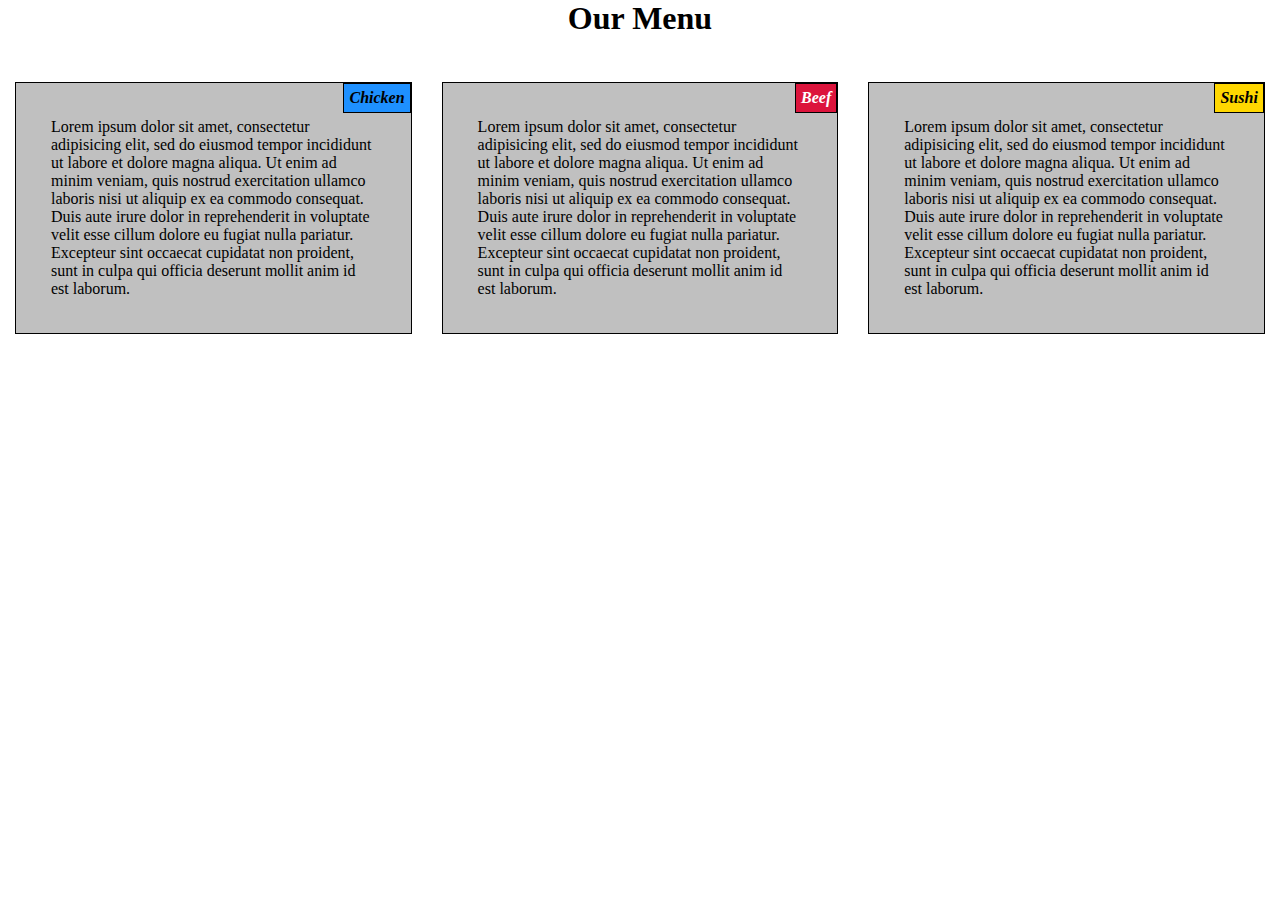
<file: module2-solution/index.html>
<!DOCTYPE html>
<html>
<head>
	<meta charset="utf-8">
	<meta name="viewport" content="width=device-width, initial-scale=1">
	<title>Assignment Solution to Module 2</title>
	<link rel="stylesheet" type="text/css" href="css.css">
</head>
<body>
<h1>Our Menu</h1>

<section  class="col-lg-4 col-md-6">
	<div class="container">
	<p id="p1" >Chicken</p>
	<div class="contained">
		
	 Lorem ipsum dolor sit amet, consectetur adipisicing elit, sed do eiusmod
	 tempor incididunt ut labore et dolore magna aliqua. Ut enim ad minim veniam,
	 quis nostrud exercitation ullamco laboris nisi ut aliquip ex ea commodo
	 consequat. Duis aute irure dolor in reprehenderit in voluptate velit esse
	 cillum dolore eu fugiat nulla pariatur. Excepteur sint occaecat cupidatat non
	 proident, sunt in culpa qui officia deserunt mollit anim id est laborum.
	</div>
    </div>
</section>

<section class="col-lg-4 col-md-6">
	<div class="container">
	<p id="p2" >Beef</p>
	<div class="contained">
		
	 Lorem ipsum dolor sit amet, consectetur adipisicing elit, sed do eiusmod
	 tempor incididunt ut labore et dolore magna aliqua. Ut enim ad minim veniam,
	 quis nostrud exercitation ullamco laboris nisi ut aliquip ex ea commodo
	 consequat. Duis aute irure dolor in reprehenderit in voluptate velit esse
	 cillum dolore eu fugiat nulla pariatur. Excepteur sint occaecat cupidatat non
	 proident, sunt in culpa qui officia deserunt mollit anim id est laborum.
	</div>
    </div>
</section>

<section class="col-lg-4 col-md-12">
   <div class="container">
	<p id="p3">Sushi</p>
	<div class="contained">
	 Lorem ipsum dolor sit amet, consectetur adipisicing elit, sed do eiusmod
	 tempor incididunt ut labore et dolore magna aliqua. Ut enim ad minim veniam,
	 quis nostrud exercitation ullamco laboris nisi ut aliquip ex ea commodo
	 consequat. Duis aute irure dolor in reprehenderit in voluptate velit esse
	 cillum dolore eu fugiat nulla pariatur. Excepteur sint occaecat cupidatat non
	 proident, sunt in culpa qui officia deserunt mollit anim id est laborum.
	</div>
   </div>
</section>

</body>
</html>
</file>
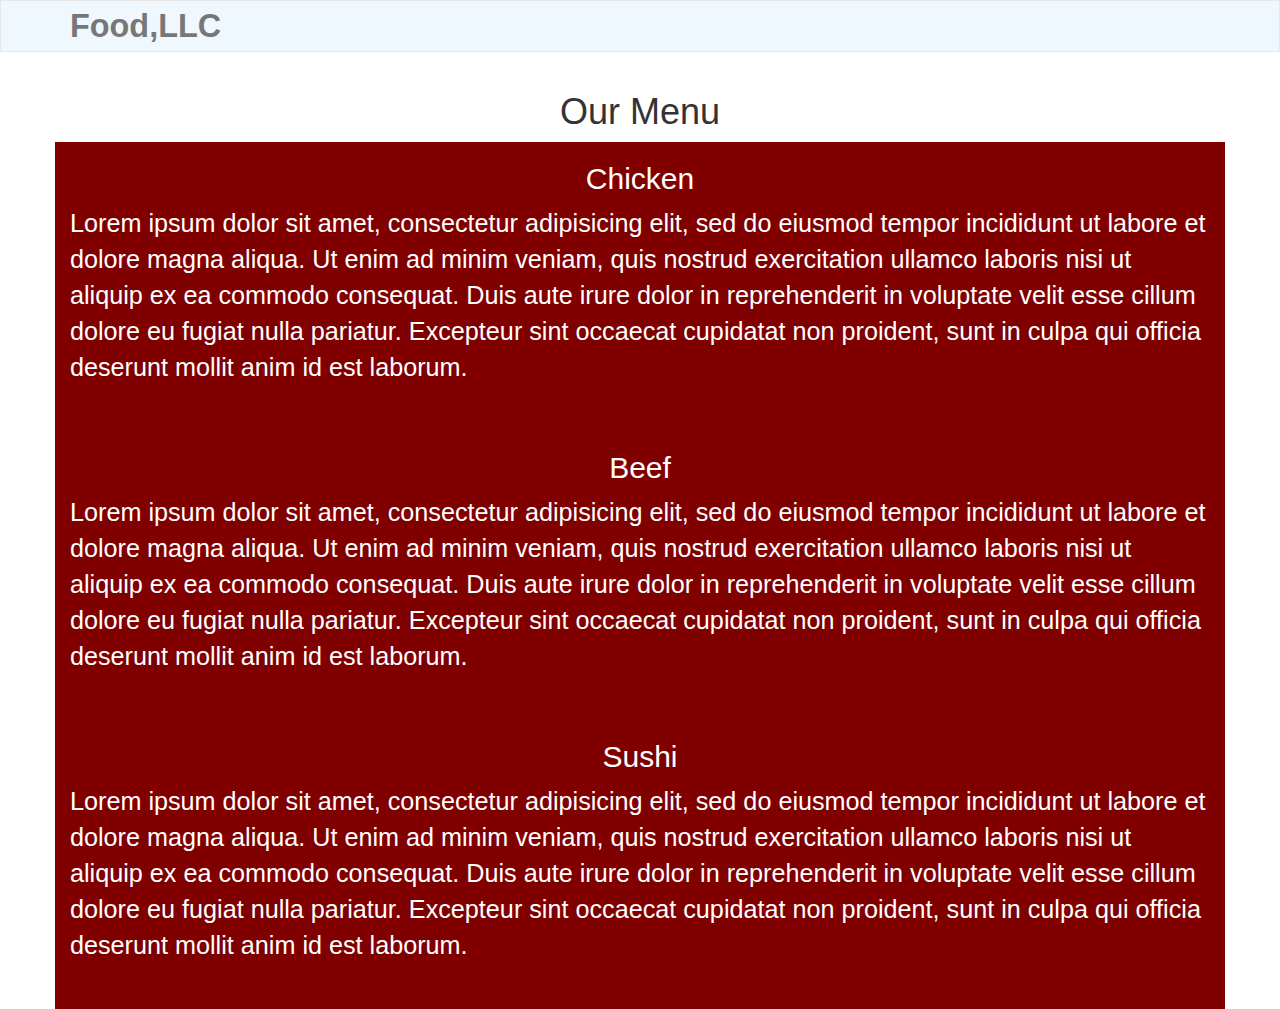
<file: module3-solution/index.html>
<!DOCTYPE html>
<html>
<head>
	<meta charset="utf-8">
	<meta name="viewport" content="width=device-width, initial-scale=1">
	<title>Assignment Solution to Module 3</title>
	<link rel="stylesheet" href="bootstrap-3.3.7-dist/css/bootstrap.min.css">
	<link rel="stylesheet" type="text/css" href="styles.css">
</head>
<body>
	<header>
		<nav class="navbar navbar-default ">
			<div class="container">
				 <div class="navbar-header">
					<div class="navbar-brand pull-left">
						<p> Food,LLC</p>
					</div>
		            
		            <button type="button" class="navbar-toggle collapsed" data-toggle="collapse" data-target="#collapsable-nav" aria-expanded="false">
                             <span class="sr-only">Toggle navigation</span>
                             <span class="icon-bar"></span>
                             <span class="icon-bar"></span>
                             <span class="icon-bar"></span>
                    </button>
		         </div>  
		    </div> <!--end of container-->
		         <div class="visible-xs"> 
                         <div id="collapsable-nav" class="collapse navbar-collapse ">
			                 <ul id="nav-list" class="nav navbar-nav navbar-right">
                                 <li><a href="#">Chicken</a></li><hr class="line">
                                 <li><a href="#">Beef</a></li><hr class="line">
                                 <li><a href="#">Sushi</a></li>
                             </ul>
                         </div>
                 </div><!--end of visiblexs-->


        </nav>
	</header>

	<div class="container">
		<h1 class="text-center">Our Menu</h1>
		<div class="row" id="main-content">
			<section class="col-xs-12">
				<h2 class="text-center">Chicken</h2>
				<p>Lorem ipsum dolor sit amet, consectetur adipisicing elit, sed do eiusmod
				tempor incididunt ut labore et dolore magna aliqua. Ut enim ad minim veniam,
				quis nostrud exercitation ullamco laboris nisi ut aliquip ex ea commodo
				consequat. Duis aute irure dolor in reprehenderit in voluptate velit esse
				cillum dolore eu fugiat nulla pariatur. Excepteur sint occaecat cupidatat non
				proident, sunt in culpa qui officia deserunt mollit anim id est laborum.</p>
				<br>
				<h2 class="text-center">Beef</h2>
				<p>Lorem ipsum dolor sit amet, consectetur adipisicing elit, sed do eiusmod
				tempor incididunt ut labore et dolore magna aliqua. Ut enim ad minim veniam,
				quis nostrud exercitation ullamco laboris nisi ut aliquip ex ea commodo
				consequat. Duis aute irure dolor in reprehenderit in voluptate velit esse
				cillum dolore eu fugiat nulla pariatur. Excepteur sint occaecat cupidatat non
				proident, sunt in culpa qui officia deserunt mollit anim id est laborum.</p>
				<br>
				<h2 class="text-center">Sushi</h2>
				<p>Lorem ipsum dolor sit amet, consectetur adipisicing elit, sed do eiusmod
				tempor incididunt ut labore et dolore magna aliqua. Ut enim ad minim veniam,
				quis nostrud exercitation ullamco laboris nisi ut aliquip ex ea commodo
				consequat. Duis aute irure dolor in reprehenderit in voluptate velit esse
				cillum dolore eu fugiat nulla pariatur. Excepteur sint occaecat cupidatat non
				proident, sunt in culpa qui officia deserunt mollit anim id est laborum.</p>
				<br>
			</section>
		</div>
	</div>



  <script src="bootstrap-3.3.7-dist/js/jquery.min.js"></script>
  <script src="bootstrap-3.3.7-dist/js/bootstrap.min.js"></script>
</body>
</html>
</file>
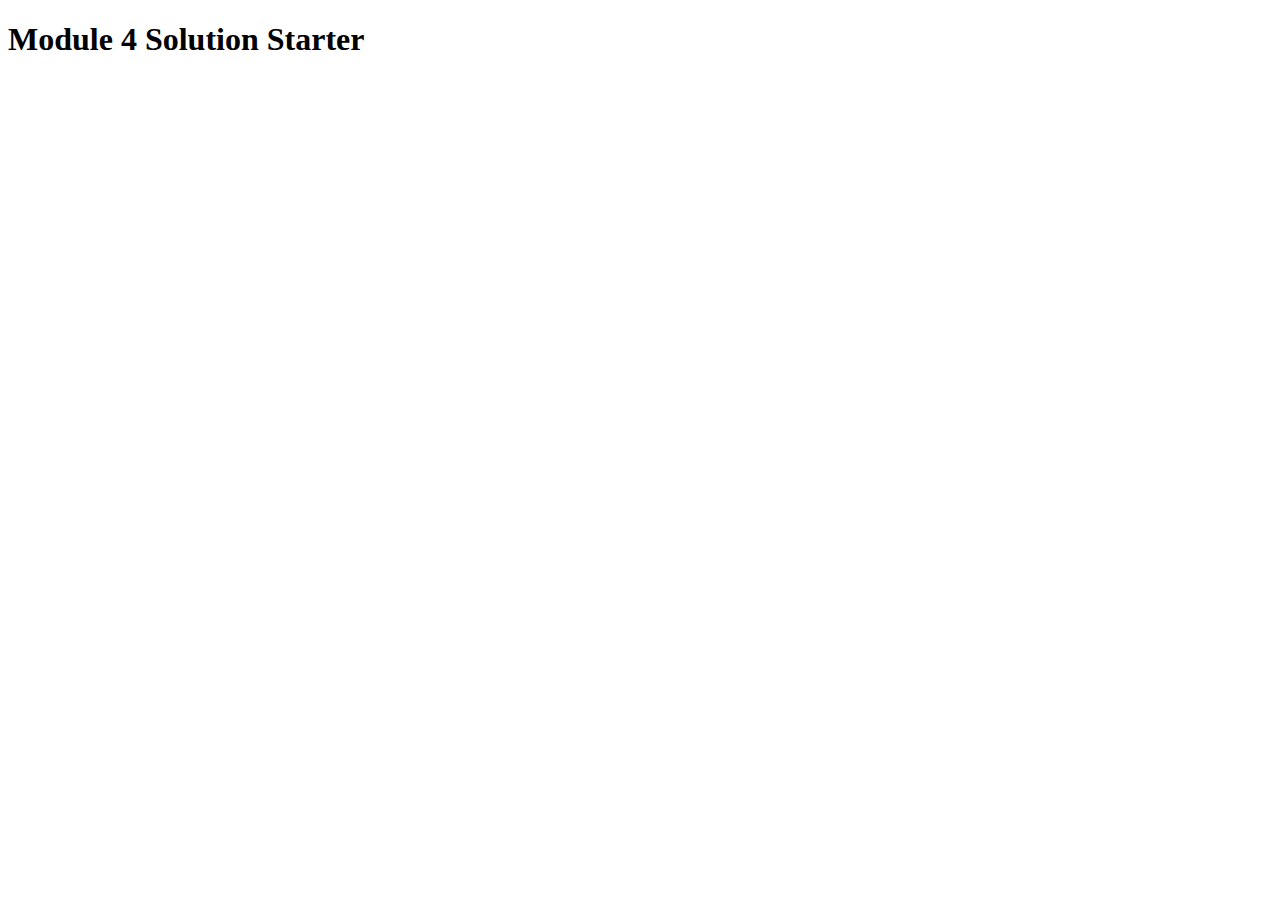
<file: module4-solution/index.html>
<!DOCTYPE html>
<html>
<head>
  <meta charset="utf-8">
  <title>Module 4 Solution Starter</title>
  <script>
    var names = []; // DO NOT REMOVE
  </script>
  <script src="SpeakHello.js"></script>
  <script src="SpeakGoodBye.js"></script>
  <script src="script.js"></script>
</head>
<body>
  <h1>Module 4 Solution Starter</h1>
</body>
</html>
</file>
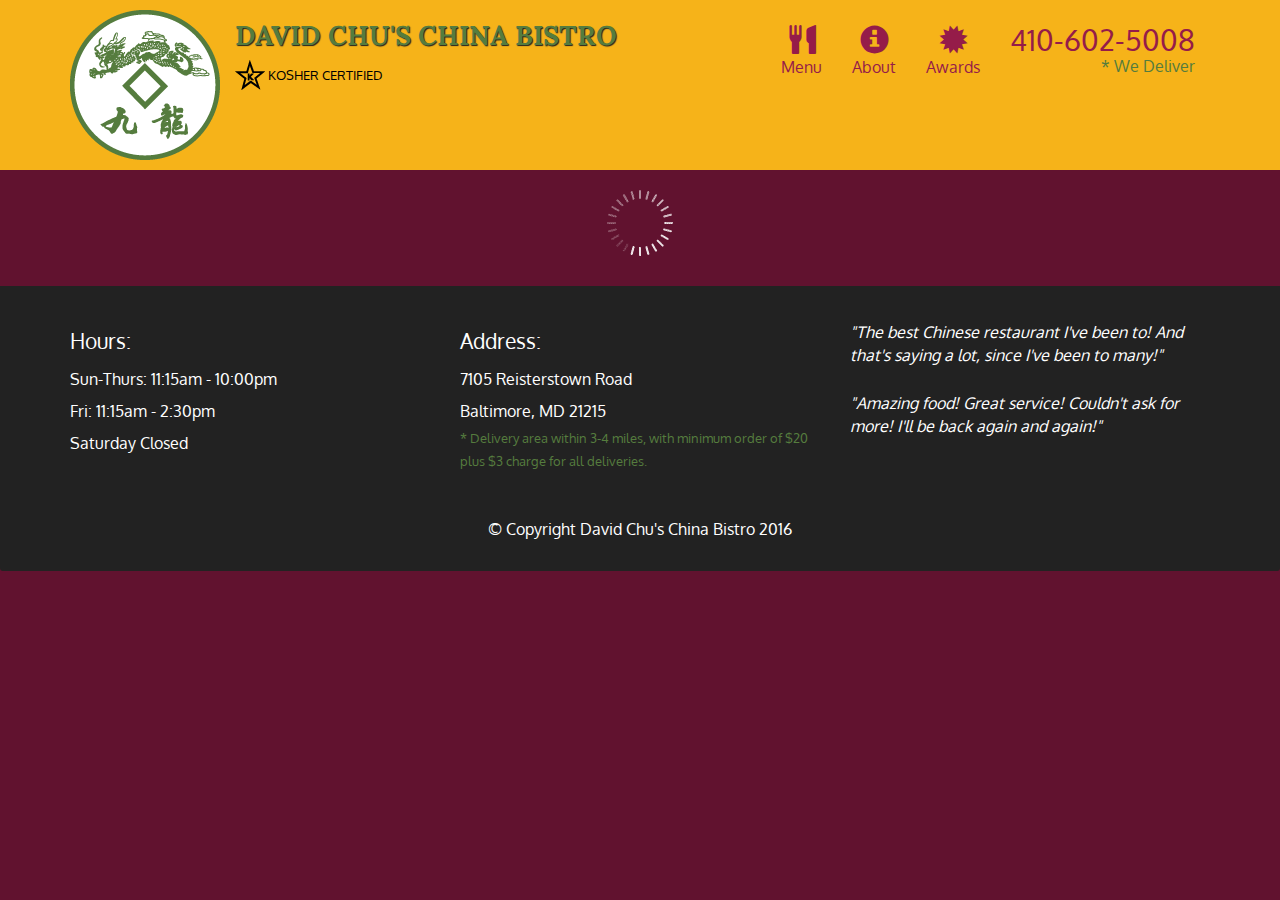
<file: module5-solution/index.html>
<!doctype html>
<html lang="en">
  <head>
    <meta charset="utf-8">
    <meta http-equiv="X-UA-Compatible" content="IE=edge">
    <meta name="viewport" content="width=device-width, initial-scale=1">
    <title>David Chu's China Bistro</title>
    <link rel="stylesheet" href="css/bootstrap.min.css">
    <link rel="stylesheet" href="css/styles.css">
    <link href='https://fonts.googleapis.com/css?family=Oxygen:400,300,700' rel='stylesheet' type='text/css'>
    <link href='https://fonts.googleapis.com/css?family=Lora' rel='stylesheet' type='text/css'>
  </head>
<body>
  <header>
    <nav id="header-nav" class="navbar navbar-default">
      <div class="container">
        <div class="navbar-header">
          <a href="index.html" class="pull-left visible-md visible-lg">
            <div id="logo-img" alt="Logo image"></div>
          </a>

          <div class="navbar-brand">
            <a href="index.html"><h1>David Chu's China Bistro</h1></a>
            <p>
              <img src="images/star-k-logo.png" alt="Kosher certification">
              <span>Kosher Certified</span>
            </p>
          </div>

          <button id="navbarToggle" type="button" class="navbar-toggle collapsed" data-toggle="collapse" data-target="#collapsable-nav" aria-expanded="false">
            <span class="sr-only">Toggle navigation</span>
            <span class="icon-bar"></span>
            <span class="icon-bar"></span>
            <span class="icon-bar"></span>
          </button>
        </div>
        
        <div id="collapsable-nav" class="collapse navbar-collapse">
           <ul id="nav-list" class="nav navbar-nav navbar-right">
            <li id="navHomeButton" class="visible-xs active">
              <a href="index.html">
                <span class="glyphicon glyphicon-home"></span> Home</a>
            </li>
            <li id="navMenuButton">
              <a href="#" onclick="$dc.loadMenuCategories();">
                <span class="glyphicon glyphicon-cutlery"></span><br class="hidden-xs"> Menu</a>
            </li>
            <li>
              <a href="#">
                <span class="glyphicon glyphicon-info-sign"></span><br class="hidden-xs"> About</a>
            </li>
            <li>
              <a href="#">
                <span class="glyphicon glyphicon-certificate"></span><br class="hidden-xs"> Awards</a>
            </li>
            <li id="phone" class="hidden-xs">
              <a href="tel:410-602-5008">
                <span>410-602-5008</span></a><div>* We Deliver</div>
            </li>
          </ul><!-- #nav-list -->
        </div><!-- .collapse .navbar-collapse -->
      </div><!-- .container -->
    </nav><!-- #header-nav -->
  </header>

  <div id="call-btn" class="visible-xs">
    <a class="btn" href="tel:410-602-5008">
    <span class="glyphicon glyphicon-earphone"></span>
    410-602-5008
    </a>
  </div>
  <div id="xs-deliver" class="text-center visible-xs">* We Deliver</div>

  <div id="main-content" class="container"></div>

  <footer class="panel-footer">
    <div class="container">
      <div class="row">
        <section id="hours" class="col-sm-4">
          <span>Hours:</span><br>
          Sun-Thurs: 11:15am - 10:00pm<br>
          Fri: 11:15am - 2:30pm<br>
          Saturday Closed
          <hr class="visible-xs">
        </section>
        <section id="address" class="col-sm-4">
          <span>Address:</span><br>
          7105 Reisterstown Road<br>
          Baltimore, MD 21215
          <p>* Delivery area within 3-4 miles, with minimum order of $20 plus $3 charge for all deliveries.</p>
          <hr class="visible-xs">
        </section>
        <section id="testimonials" class="col-sm-4">
          <p>"The best Chinese restaurant I've been to! And that's saying a lot, since I've been to many!"</p>
          <p>"Amazing food! Great service! Couldn't ask for more! I'll be back again and again!"</p>
        </section>
      </div>
      <div class="text-center">&copy; Copyright David Chu's China Bistro 2016</div>
    </div>
  </footer>

  <!-- jQuery (Bootstrap JS plugins depend on it) -->
  <script src="js/jquery-2.1.4.min.js"></script>
  <script src="js/bootstrap.min.js"></script>
  <script src="js/ajax-utils.js"></script>
  <script src="js/script.js"></script>
</body>
</html>
</file>
<file: module2-solution/css.css>
*{
	box-sizing: border-box;
	margin: 0px;
	padding: 0px;
}
@media (min-width: 992px) {
	.col-lg-1, .col-lg-2, .col-lg-3, .col-lg-4, .col-lg-5, .col-lg-6, .col-lg-7, .col-lg-8, .col-lg-9, .col-lg-10, .col-lg-11, .col-lg-12 {
    float: left;
  }
  
  .col-lg-1 {
    width: 8.33%;
  }
  .col-lg-2 {
    width: 16.66%;
  }
  .col-lg-3 {
    width: 25%;
  }
  .col-lg-4 {
    width: 33.33%;
  }
  .col-lg-5 {
    width: 41.66%;
  }
  .col-lg-6 {
    width: 50%;
  }
  .col-lg-7 {
    width: 58.33%;
  }
  .col-lg-8 {
    width: 66.66%;
  }
  .col-lg-9 {
    width: 74.99%;
  }
  .col-lg-10 {
    width: 83.33%;
  }
  .col-lg-11 {
    width: 91.66%;
  }
  .col-lg-12 {
    width: 100%;
  }
}

@media (min-width: 768px) and (max-width: 991px) {
  .col-md-1, .col-md-2, .col-md-3, .col-md-4, .col-md-5, .col-md-6, .col-md-7, .col-md-8, .col-md-9, .col-md-10, .col-md-11, .col-md-12 {
    float: left;
  }
  .col-md-1 {
    width: 8.33%;
  }
  .col-md-2 {
    width: 16.66%;
  }
  .col-md-3 {
    width: 25%;
  }
  .col-md-4 {
    width: 33.33%;
  }
  .col-md-5 {
    width: 41.66%;
  }
  .col-md-6 {
    width: 50%;
  }
  .col-md-7 {
    width: 58.33%;
  }
  .col-md-8 {
    width: 66.66%;
  }
  .col-md-9 {
    width: 74.99%;
  }
  .col-md-10 {
    width: 83.33%;
  }
  .col-md-11 {
    width: 91.66%;
  }
  .col-md-12 {
    width: 100%;
  }
}

h1{
	text-align: center;
	margin-bottom: 30px;
}
.container{

	background-color: silver;
	margin: 15px;
	border: 1px solid black;

}

.contained{
	padding: 35px;
}


 p{
 	text-align: center;
 	font-weight: bold;
  	margin-top: 0px;
 	margin-right: 0px;
 	border: 1px solid black;
 	width: auto;
 	height: auto;
 	float: right;
 	padding: 5px;
 	font-style: italic;
 }
 #p1{
 	
 	background-color: dodgerblue;
 }

 #p2{
 	
 	background-color: crimson;
 	color: white;
 }

 #p3{
 	
 	background-color: gold;
 }
</file>
<file: module3-solution/styles.css>
/*navbar*/
.navbar{
	border-radius: 0;
	background-color: aliceblue;
}

div > p {
	font-weight: bold;
	font-size: 1.8em;
}

.line{
	margin: 0;
}

#collapsable-nav{
	background-color: burlywood;
    text-align: center;
    color: black;
    font-size: 1.5em;
}

/* main content*/
#main-content{
	background-color: maroon;
	color: white;
	font-size: 1.8em;
}
</file>
<file: module5-solution/css/styles.css>
body {
  font-size: 16px;
  color: #fff;
  background-color: #61122f;
  font-family: 'Oxygen', sans-serif;
}

/** HEADER **/
#header-nav {
  background-color: #f6b319;
  border-radius: 0;
  border: 0;
}

#logo-img {
  background: url('../images/restaurant-logo_large.png') no-repeat;
  width: 150px;
  height: 150px;
  margin: 10px 15px 10px 0;
}

.navbar-brand {
  padding-top: 25px;
}
.navbar-brand h1 { /* Restaurant name */
  font-family: 'Lora', serif;
  color: #557c3e;
  font-size: 1.5em;
  text-transform: uppercase;
  font-weight: bold;
  text-shadow: 1px 1px 1px #222;
  margin-top: 0;
  margin-bottom: 0;
  line-height: .75;
}
.navbar-brand a:hover, .navbar-brand a:focus {
  text-decoration: none;
}
.navbar-brand p { /* Kosher cert */
  color: #000;
  text-transform: uppercase;
  font-size: .7em;
  margin-top: 15px;
}
.navbar-brand p span { /* Star-K */
  vertical-align: middle;
}

#nav-list {
  margin-top: 10px;
}
#nav-list a {
  color: #951C49;
  text-align: center;
}
#nav-list a:hover {
  background: #E7E7E7;
}
#nav-list a span {
  font-size: 1.8em;
}

#phone {
  margin-top: 5px;
}
#phone a { /* Phone number */
  text-align: right;
  padding-bottom: 0;
}
#phone div { /* We Deliver */
  color: #557c3e;
  text-align: right;
  padding-right: 15px;
}

.navbar-header button.navbar-toggle, .navbar-header .icon-bar {
  border: 1px solid #61122f;
}
.navbar-header button.navbar-toggle {
  clear: both;
  margin-top: -30px;
}
/* END HEADER */

/* FOOTER */
.panel-footer {
  margin-top: 30px;
  padding-top: 35px;
  padding-bottom: 30px;
  background-color: #222;
  border-top: 0;
}
.panel-footer div.row {
  margin-bottom: 35px;
}
#hours, #address {
  line-height: 2;
}
#hours > span, #address > span {
  font-size: 1.3em;
}
#address p {
  color: #557c3e;
  font-size: .8em;
  line-height: 1.8;
}
#testimonials {
  font-style: italic;
}
#testimonials p:nth-child(2) {
  margin-top: 25px;
}
/* END FOOTER */



/* HOME PAGE */
.container .jumbotron {
  box-shadow: 0 0 50px #3F0C1F;
  border: 2px solid #3F0C1F;
}

#menu-tile, #specials-tile, #map-tile {
  height: 250px;
  width: 100%;
  margin-bottom: 15px;
  position: relative;
  border: 2px solid #3F0C1F;
  overflow: hidden;
}
#menu-tile:hover, #specials-tile:hover, #map-tile:hover {
  box-shadow: 0 1px 5px 1px #cccccc;
}
#menu-tile {
  background: url('../images/menu-tile.jpg') no-repeat;
  background-position: center;
}
#specials-tile {
  background: url('../images/specials-tile.jpg') no-repeat;
  background-position: center;
}
#menu-tile span, #specials-tile span, #map-tile span {
  position: absolute;
  bottom: 0;
  right: 0;
  width: 100%;
  text-align: center;
  font-size: 1.6em;
  text-transform: uppercase;
  background-color: #000;
  color: #fff;
  opacity: .8;
}
/* END HOME PAGE */

/* MENU CATEGORIES PAGE */
.category-tile { 
  position: relative;
  border: 2px solid #3F0C1F;
  overflow: hidden;
  width: 200px;
  height: 200px;
  margin: 0 auto 15px;
}
.category-tile span {
  position: absolute;
  bottom: 0;
  right: 0;
  width: 100%;
  text-align: center;
  font-size: 1.2em;
  text-transform: uppercase;
  background-color: #000;
  color: #fff;
  opacity: .8;
}
.category-tile:hover {
  box-shadow: 0 1px 5px 1px #cccccc;
}

#menu-categories-title + div {
  margin-bottom: 50px;
}
/* END MENU CATEGORIES PAGE */

/* SINGLE CATEGORY PAGE */
.menu-item-tile {
  margin-bottom: 25px;
}
.menu-item-tile hr {
  width: 80%;
}
.menu-item-tile .menu-item-price {
  font-size: 1.1em;
  text-align: right;
  margin-top: -15px;
  margin-right: -15px;
}
.menu-item-tile .menu-item-price span {
  font-size: .6em;
}
.menu-item-photo {
  position: relative;
  border: 2px solid #3F0C1F; 
  overflow: hidden;
  padding: 0;
  margin-right: -15px;
  margin-left: auto;
  margin-bottom: 20px;
  max-width: 250px;
}
.menu-item-photo div {
  position: absolute;
  bottom: 0;
  right: 0;
  width: 80px;
  background-color: #557c3e;
  text-align: center;
}
.menu-item-description {
  padding-right: 30px;
}
h3.menu-item-title {
  margin: 0 0 10px;
}
.menu-item-details {
  font-size: .9em;
  font-style: italic;
}
/* END SINGLE CATEGORY PAGE */


/********** Large devices only **********/
@media (min-width: 1200px) {
  .container .jumbotron {
    background: url('../images/jumbotron_1200.jpg') no-repeat;
    height: 675px;
  }
}

/********** Medium devices only **********/
@media (min-width: 992px) and (max-width: 1199px) {
  /* Header */
  #logo-img {
    background: url('../images/restaurant-logo_medium.png') no-repeat;
    width: 100px;
    height: 100px;
    margin: 5px 5px 5px 0;
  }
  /* End Header */

  /* Home Page */
  .container .jumbotron {
    background: url('../images/jumbotron_992.jpg') no-repeat;
    height: 558px;
  }
  /* End Home Page */
}

/********** Small devices only **********/
@media (min-width: 768px) and (max-width: 991px) {
  /* Home Page */
  .container .jumbotron {
    background: url('../images/jumbotron_768.jpg') no-repeat;
    height: 432px;
  }
  /* End Home Page */
}

/********** Extra small devices only **********/
@media (max-width: 767px) {
  /* Header */
  .navbar-brand {
    padding-top: 10px;
    height: 80px;
  }
  .navbar-brand h1 { /* Restaurant name */
    padding-top: 10px;
    font-size: 5vw; /* 1vw = 1% of viewport width */
  }
  .navbar-brand p { /* Kosher cert */
    font-size: .6em;
    margin-top: 12px;
  }
  .navbar-brand p img { /* Star-K */
    height: 20px;
  }

  #collapsable-nav a { /* Collapsed nav menu text */
    font-size: 1.2em;
  }
  #collapsable-nav a span { /* Collapsed nav menu glyph */
    font-size: 1em;
    margin-right: 5px;
  }

  #call-btn > a {
    font-size: 1.5em;
    display: block;
    margin: 0 20px;
    padding: 10px;
    border: 2px solid #fff;
    background-color: #f6b319;
    color: #951c49;
  }
  #xs-deliver {
    margin-top: 5px;
    font-size: .7em;
    letter-spacing: .1em;
    text-transform: uppercase;
  }
  /* End Header */

  /* Footer */
  .panel-footer section {
    margin-bottom: 30px;
    text-align: center;
  }
  .panel-footer section:nth-child(3) {
    margin-bottom: 0; /* margin already exists on the whole row */
  }
  .panel-footer section hr {
    width: 50%;
  }
  /* End Footer */

  /* Home Page */
  .container .jumbotron {
    margin-top: 30px;
    padding: 0;
  }
  #menu-tile, #specials-tile {
    width: 360px;
    margin: 0 auto 15px;
  }

  .menu-item-photo {
    margin-right: auto;
  }
  .menu-item-tile .menu-item-price {
    text-align: center;
  }
  .menu-item-description {
    text-align: center;;
  }
}


/********** Super extra small devices Only :-) (e.g., iPhone 4) **********/
@media (max-width: 479px) {
  /* Header */
  .navbar-brand h1 { /* Restaurant name */
    padding-top: 5px;
    font-size: 6vw;
  }
  /* End Header */
  
  /* Home page */
  #menu-tile, #specials-tile {
    width: 280px;
    margin: 0 auto 15px;
  }

  .col-xxs-12 {
    position: relative;
    min-height: 1px;
    padding-right: 15px;
    padding-left: 15px;
    float: left;
    width: 100%;
  }
}
</file>
